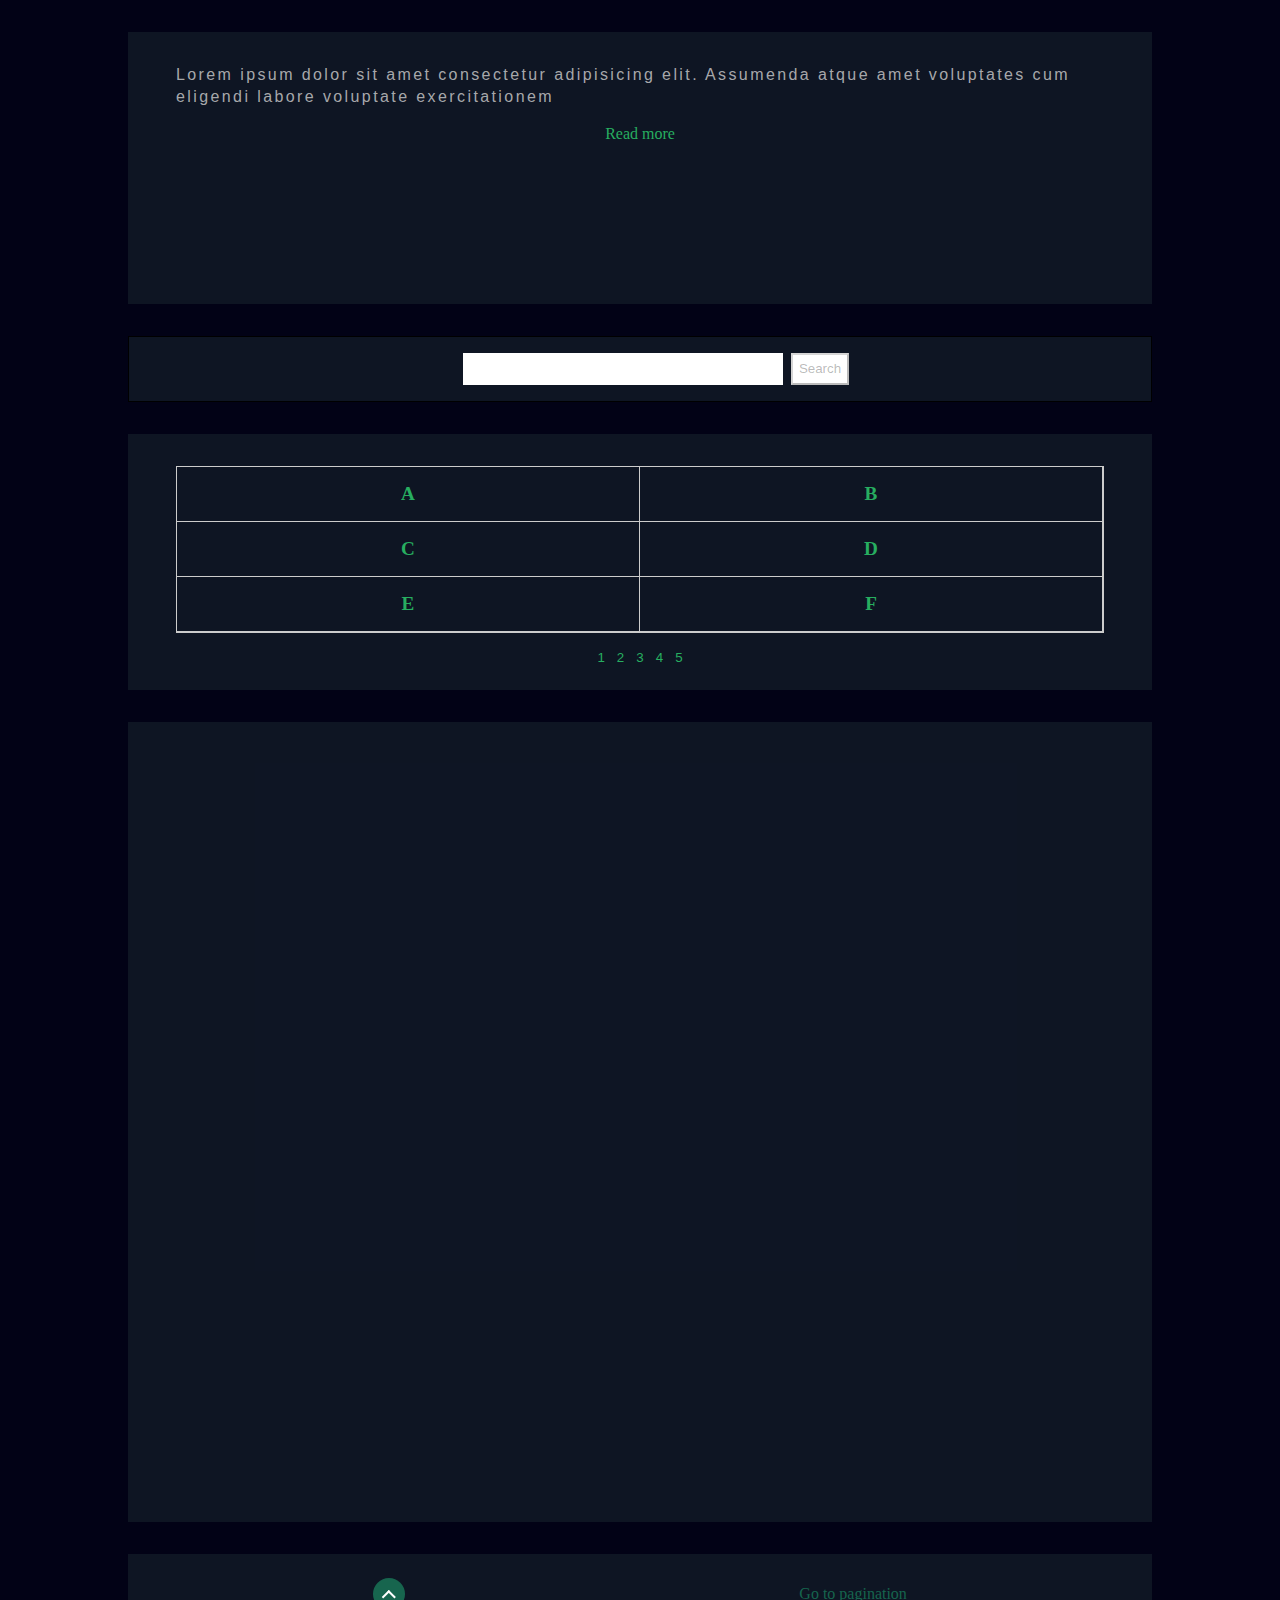
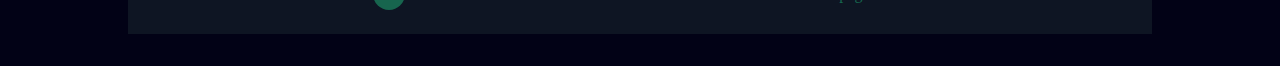
<file: index.html>
<!DOCTYPE html>
<html lang="en">
  <head>
    <meta charset="UTF-8" />
    <meta name="viewport" content="width=device-width, initial-scale=1.0" />
    <link rel="stylesheet" href="./styles/main.css" />
    <title>Colors template</title>
  </head>
  <body>
    <main>
      <section class="read_more">
        <p class="txt">
          Lorem ipsum dolor sit amet consectetur adipisicing elit. Assumenda
          atque amet voluptates cum eligendi labore voluptate exercitationem
          itaque? Quia fugiat doloribus consequatur ut reprehenderit esse
          eveniet illum ex porro quas, nulla voluptates aperiam quis nisi quae
          neque. Omnis optio placeat aliquid tempore assumenda magni, atque a,
          quisquam ullam enim temporibus? Lorem ipsum dolor sit amet consectetur
          adipisicing elit. Assumenda atque amet voluptates cum eligendi labore
          voluptate exercitationem itaque? Quia fugiat doloribus consequatur ut
          reprehenderit esse eveniet illum ex porro quas, nulla voluptates
          aperiam quis nisi quae neque. Omnis optio placeat tempore assumenda
          magni, atque a, quisquam ullam enim temporibus?
        </p>
        <span class="readMore">Read more</span>
        <span class="readLess">Read less</span>
      </section>
      <section class="search-field">
        <div><span class="spanX">x</span></div>
        <input type="text" class="search" />
        <button class="btn">Search</button>
      </section>
      <section class="pagination">
        <div class="elements"></div>
        <div class="pagenumbers"></div>
      </section>
      <section class="empty"></section>
      <section class="scroll_buttons">
        <div class="button_up"><div></div></div>
        <div class="goToDiv">Go to pagination</div>
      </section>
    </main>
    <script src="./scripts/index.js"></script>
  </body>
</html>
</file>
<file: styles/main.css>
body,
html {
  margin: 0;
  padding: 0;
}

body * {
  box-sizing: border-box;
}

body {
  background-color: #020216;
  display: flex;
  justify-content: center;
}
body main {
  width: 80%;
}
body main section {
  margin-top: 2rem;
}

.read_more {
  display: flex;
  align-items: center;
  flex-direction: column;
  background-color: rgba(28, 44, 53, 0.459);
  padding: 1rem 3rem;
  height: 17rem;
  color: #c3c3c3dc;
}
.read_more .txt {
  letter-spacing: 0.15rem;
  line-height: 1.4rem;
  font-weight: lighter;
  font-family: Arial, Helvetica, sans-serif;
}
.read_more .readLess,
.read_more .readMore {
  display: block;
  color: #27ae60;
}
.read_more .readLess:hover,
.read_more .readMore:hover {
  cursor: pointer;
}
.read_more .readLess {
  opacity: 0;
}

.search-field {
  display: flex;
  flex-direction: row;
  justify-content: center;
  border: 1px solid black;
  padding: 1rem 3rem;
  background-color: rgba(28, 44, 53, 0.459);
}
.search-field .spanX {
  width: 2rem;
  height: 2rem;
  opacity: 0;
  font-size: 1rem;
  display: flex;
  align-items: center;
  justify-content: center;
  background-color: #ffffff;
  font-family: Arial, Helvetica, sans-serif;
  color: rgba(28, 44, 53, 0.459);
}
.search-field .spanX:hover {
  cursor: pointer;
}
.search-field .search {
  width: 20rem;
  height: 2rem;
  border: none;
  text-align: center;
}
.search-field .btn {
  margin-left: 0.5rem;
  height: 2rem;
  background-color: #ffffff;
  position: relative;
  line-height: 1.4;
  transition: padding-right 0.3s ease;
}
.search-field .spinning {
  padding-right: 2.5rem;
}
.search-field .spinning:before {
  content: "";
  border-radius: 50%;
  right: 6px;
  top: 50%;
  position: absolute;
  border-right: 3px solid #27ae60;
  animation: rotate360 1s infinite linear, exist 0.1s forwards ease;
}

@keyframes rotate360 {
  100% {
    transform: rotate(360deg);
  }
}
@keyframes exist {
  100% {
    width: 15px;
    height: 15px;
    margin: -8px 5px 0 0;
  }
}
.pagination {
  display: flex;
  align-items: center;
  flex-direction: column;
  background-color: rgba(28, 44, 53, 0.459);
  padding: 1rem 3rem;
  height: 16rem;
}
.pagination .elements {
  width: 100%;
  border: 1px solid #ccc;
  margin: 1rem 0 1rem 0;
  display: flex;
  flex-wrap: wrap;
  text-align: center;
  color: #27ae60;
  font-size: larger;
  font-weight: bolder;
}
.pagination .elements .item {
  padding: 1rem;
  width: 50%;
  border-bottom: 1px solid #ccc;
  border-right: 1px solid #ccc;
}
.pagination .pagenumbers {
  display: flex;
  justify-content: space-between;
}
.pagination .pagenumbers * {
  border: none;
  background-color: transparent;
  color: #27ae60;
}
.pagination .pagenumbers *:hover {
  cursor: pointer;
}

.scroll_buttons {
  display: flex;
  align-items: center;
  justify-content: space-around;
  background-color: rgba(28, 44, 53, 0.459);
  padding: 1rem 3rem;
  margin-bottom: 2rem;
  height: 5rem;
}
.scroll_buttons .button_up {
  width: 2rem;
  height: 2rem;
  border-radius: 50%;
  display: flex;
  justify-content: center;
  align-items: center;
  background-color: #1fb67a80;
}
.scroll_buttons .button_up div {
  width: 0.6rem;
  height: 0.6rem;
  margin-top: 0.3rem;
  transform: rotate(45deg);
  border-top: 2px solid white;
  border-left: 2px solid white;
}
.scroll_buttons .goToDiv {
  color: #1fb67a80;
}

.empty {
  background-color: rgba(28, 44, 53, 0.459);
  height: 50rem;
  color: red;
}

/*# sourceMappingURL=main.css.map */
</file>
